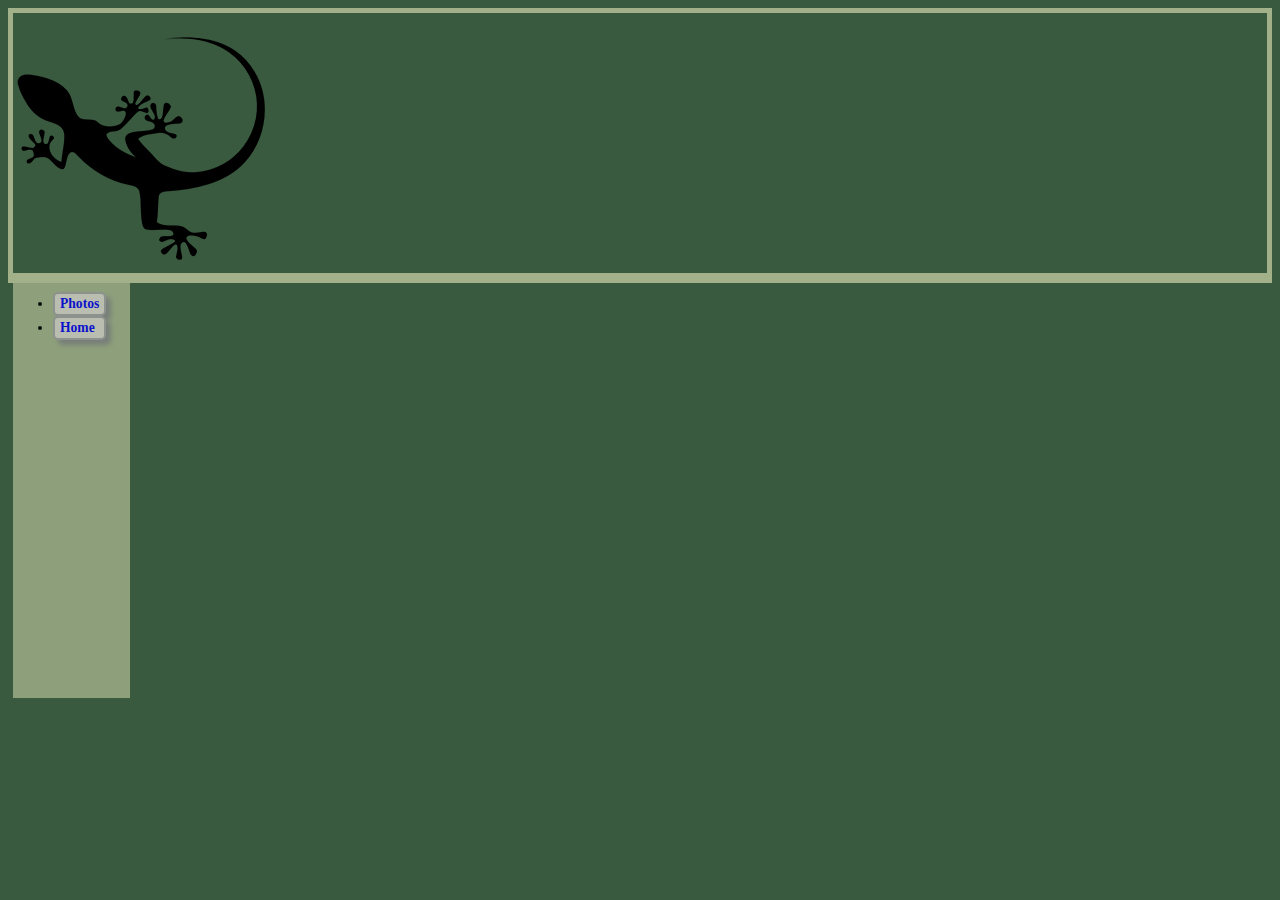
<file: lizards.html>
<!DOCTYPE html>
<html lang="en">
<head>
<meta charset="utf=8">
<meta name="viewport" content="width=device-width, initial-scale=1.0">
<link rel="Stylesheet" href="style.css">
<title>lizards</title>
</head>
<body>
    <header>
        <img src="media/lizardlogo.png" alt="lizard logo" />
    </header>
    <nav>
        <ul>
            <li><a href="photos.html">Photos</a></li>
            <li><a href="index.html">Home</a></li>
        </ul>
    </nav>

</body>
</file>
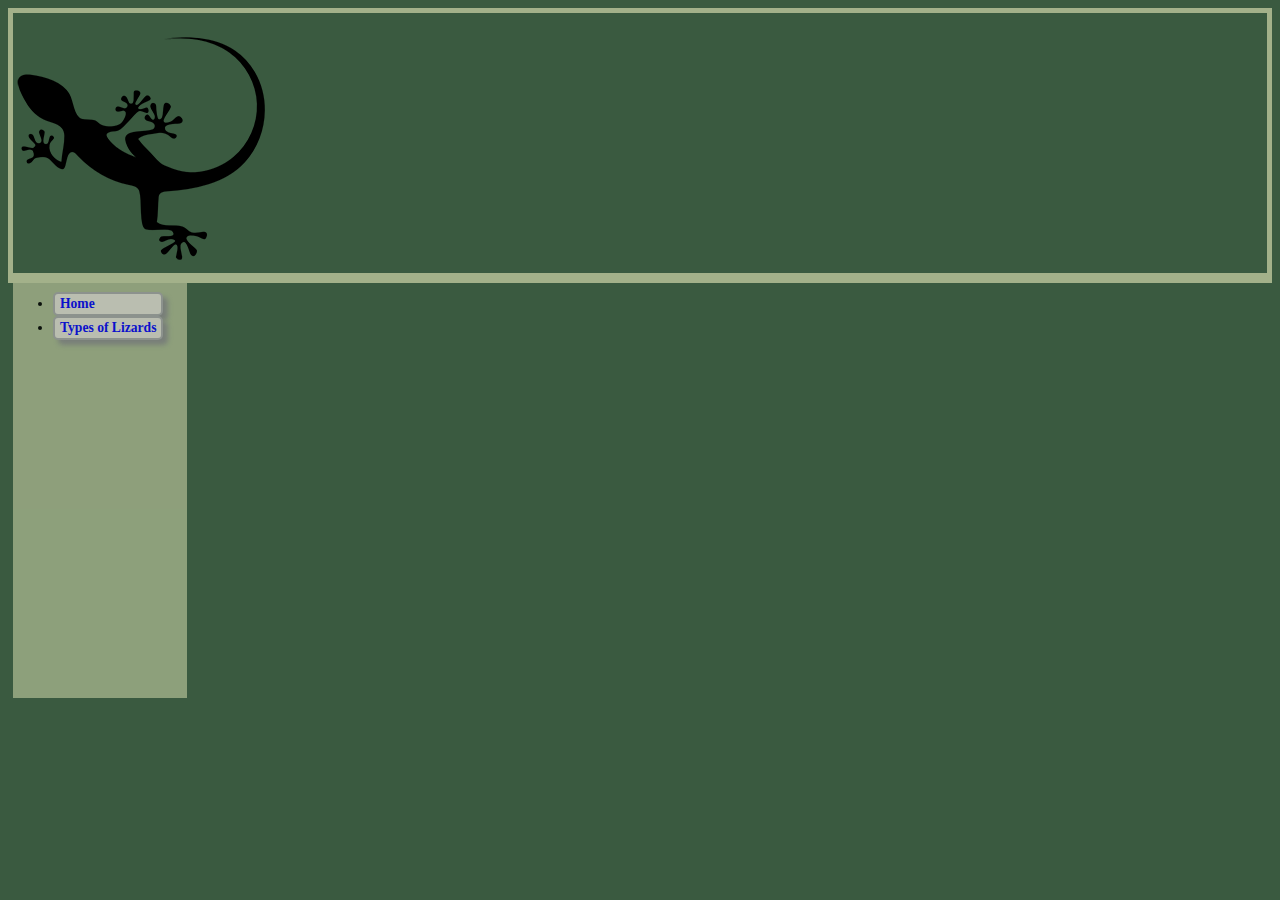
<file: photos.html>
<!DOCTYPE html>
<html lang="en">
<head>
<meta charset="utf=8">
<meta name="viewport" content="width=device-width, initial-scale=1.0">
<link rel="Stylesheet" href="style.css">
<title>Photobook</title>
</head>
<body>
    <header>
        <img src="media/lizardlogo.png" alt="lizard logo" />
    </header>
    <nav>
        <ul>
            <li><a href="index.html">Home</a></li>
            <li><a href="lizards.html">Types of Lizards</a></li>
        </ul>
    </nav>

</body>
</file>
<file: style.css>
@font-face {
    font-family: oregonfont;
    src: url("../media/oregon book.ttf");
}

article {
    padding: 10px;
}
body {
    font-size: 85%;
    border-style: solid;
    border-width: 5px;
    border-color: #a3b18a;
    background-color: #3a5a40;
}
footer {
    font-size: 80%;
    text-align: center;
    clear: both;
    border-top-style: solid;
    border-top-width: 5px;
    border-top-color: #d8d8d8;
    margin-top: 0;
    padding: 0;
}
h1 {
    font-family: arial, helvetica, geneva, sans-serif;
    margin-top: 5px;
    margin-bottom: 0px;
    text-shadow: 3px 3px 3px #888888;
}
header {
    border-bottom-style: solid;
    border-bottom-width: 5px;
    border-bottom-color: #a3b18a;
}
nav {
    background: #a3b18a;
    font-weight: bold;
    float: left;
    height: 420px;
    padding-right: 24px;
    margin-right: 10px;
    opacity: 0.8;
}
.floatright {
    float: right;
    clear: right;
    margin: 10px;
    margin-right: 70px;
    margin-bottom: 80px;
}
header, nav, article, footer {
    display: block;
}
section {
    background-image: url("media/crestedgecko.jpg");
    background-repeat: no-repeat;
    background-size: contain;
    resize: both;
}
nav a {
    display: block;
    border: 2px solid #a1a1a1;
    padding: 2px 5px;
    background: #dad7cd;
    border-radius: 5px;
    text-decoration: none;
    box-shadow: 5px 5px 5px #888888;
}
#img-rotate {
    z-index: -1;
    position: relative;
    -ms-transform: rotate(345deg); /* Microsoft Edge */
    -webkit-transform: rotate(345deg); /* Chrome and Safari */
    transform: rotate(345deg);
}
#video-rotate {
    -ms-transform: rotate(15deg); /* Microsoft Edge */
    -webkit-transform: rotate(15deg); /* Chrome and Safari */
    transform: rotate(15deg);
}
#logo-rotate {
    -webkit-transform: rotateY(180deg); /* Safari and Chrome */
    transform: rotateY(180deg);
}
p {
    height: 60px;
    width: 900px;
    background: #588157;
    transition: width 3s, height 3s, transform 3s;
    z-index: -1;
}
p:hover {
    z-index: -1;
    width: 900px;
    height: 100px;
    transform: rotate(360deg);
}
#drop-menu {
    width: 150px;
    cursor: pointer;
    display: block;
    border: 2px solid #a1a1a1;
    padding: 5px;
    height: 20px;
    max-height: 20px;
    background: #dad7cd;
    border-radius: 5px;
    box-shadow: 5px 5px 5px #888888;
    font-family: oregonfont;
    font-weight: bold;
    font-size: 85%;
    color: #0000a0;
}
#drop-menu:hover {
    border: 3px solid #bababa;
}
#drop-menu:hover .sub-menu {
    display: inline-block;
}
.sub-menu {
    display: none;
    width: 150px;
    padding: 5px 5px;
    border-radius: 5px;
    box-shadow: 5px 5px 5px #888888;
    -webkit-box-shadow: 5px 5px 5px rgba(0, 0, 0, 0.2);
    -moz-box-shadow: 5px 5px 5px rgba(0, 0, 0, 0.2);
    box-shadow: 5px 5px 5px rgba(0, 0, 0, 0.2);
}
.sub-menu li {
    list-style-type: none;
    display: block;
    border: 2px solid #dad7cd;
    padding: 2px 5px;
    background: #d8d8d8;
    border-radius: 5px;
}
.sub-menu li:hover {
    border: 3px solid #bababa;
}
img {
    margin-right: 20px;
}
#animation {
    position: relative;
    -webkit-animation-name: logoanimation;
    -webkit-animation-duration: 5s;
    -webkit-animation-timing-function: linear;
    -webkit-animation-iteration-count: 1;
    -webkit-animation-direction: alternate;
    -webkit-animation-play-state: running;
    animation-name: logoanimation;
    animation-duration: 5s;
    animation-timing-function: linear;
    animation-iteration-count: 1;
    animation-direction: alternate;
    animation-play-state: running;
}
@font-face {
    font-family: 'Lucida Sans', 'Lucida Sans Regular', 'Lucida Grande', 'Lucida Sans Unicode', Geneva, Verdana, sans-serif
src: url("media/lizardlogo.png");
}
@keyframes logoanimation {
    0% {
        left: 110%;
        top: 0px;
    }
    50% {
        left: 0px;
        top: 0px;
    }
    100% {
        left: 0px;
        top: 0px;
    }
}
</file>
